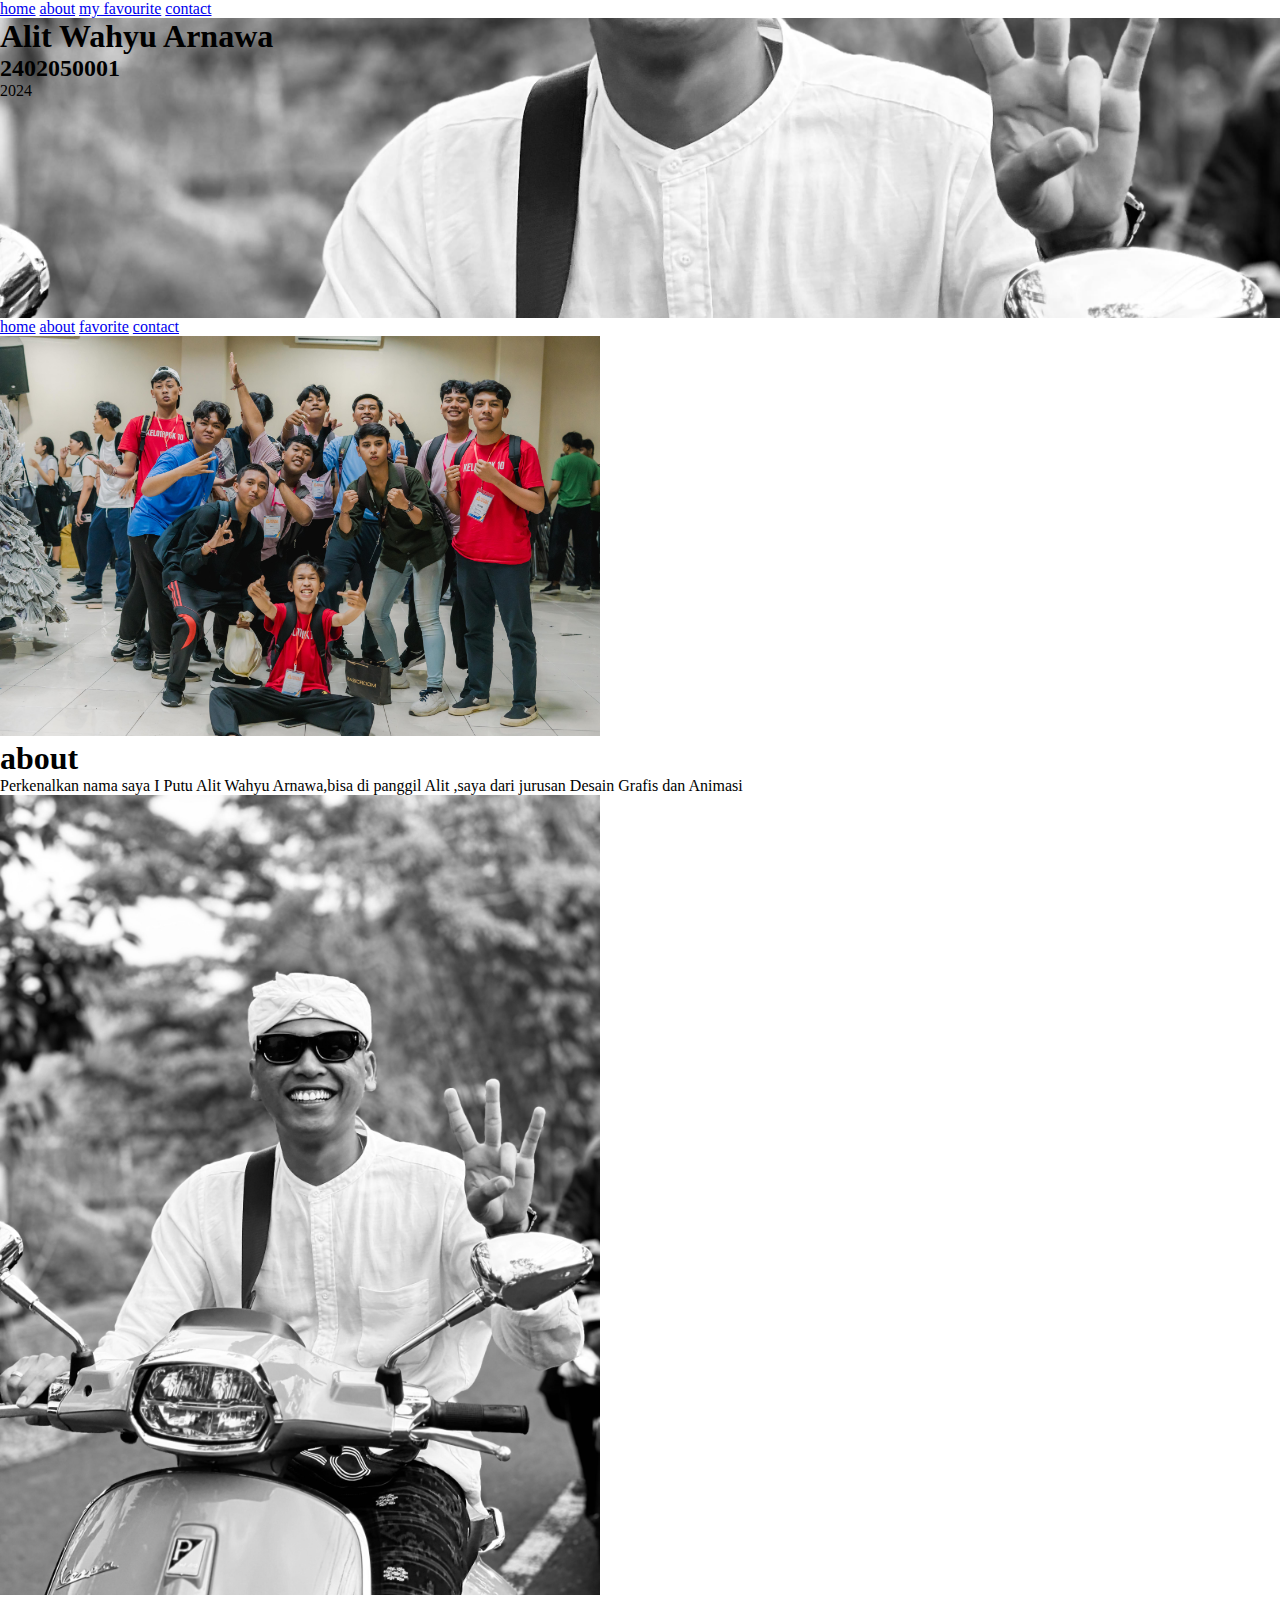
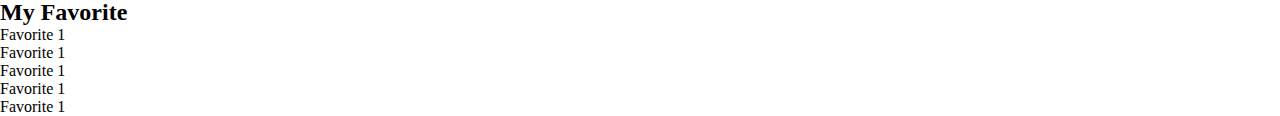
<file: index.html>
<!DOCTYPE html>
<html lang="en">
  <head>
    <meta charset="UTF-8" />
    <meta http-equiv="X-UA-Compatible" content="IE=edge" />
    <meta name="viewport" content="width=, initial-scale=1.0" />
    <title>Document</title>
    <link rel="stylesheet" href="style.css" />
    <style>
      img {
        width: 600px;
      }
    </style>
  </head>
  <body>
    <nav>
        <div>
          <a href="index.html">home</a>
          <a id="biru" href="about.html">about</a>
          <a class="hitam" href="myfavourite.html">my favourite</a>
          <a href="contact. html">contact</a>
        </div>
       </nav>
    <header>
        <!-- <img src="img-02.jpeg" alt="foto" height="" />
        <img src="img-03.jpeg" alt="foto" height="" /> -->
        <h1>Alit Wahyu Arnawa</h1>
        <h2>2402050001</h2>
        <p>2024</p>
        <p>
        </p>
    </header>
    <section id="about">
      <div>
        <a href="index.html">home</a>
        <a href="about.html">about</a>
        <a href="favorite.html">favorite</a>
        <a href="contact.html">contact</a>
      </div>
      <img src="img-04.jpeg" alt="" width="500" />
      <h1>about</h1>
      <p>
        Perkenalkan nama saya I Putu Alit Wahyu Arnawa,bisa di panggil Alit ,saya
        dari jurusan Desain Grafis dan Animasi
      </p>
    </section>
    <section id="favorite">
      <img src="img-02.jpeg" alt="">
      <h2>My Favorite</h2>
      <ul>
        <li>Favorite 1</li>
        <li>Favorite 1</li>
        <li>Favorite 1</li>
        <li>Favorite 1</li>
        <li>Favorite 1</li>
      </ul>
    </section>
      
  </body>
</html>
</file>
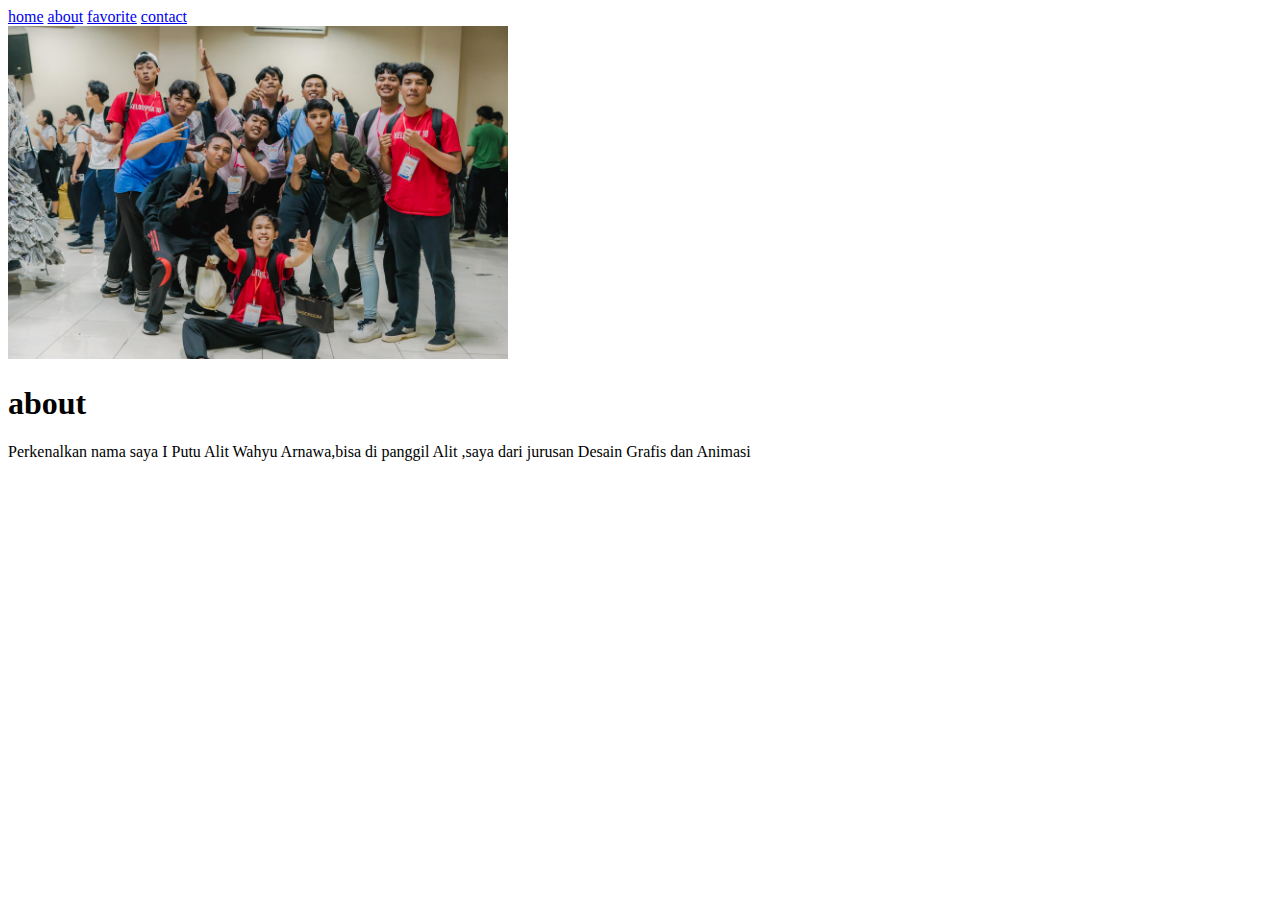
<file: about.html>
<!DOCTYPE html>
<html lang="en">
  <head>
    <meta charset="UTF-8" />
    <meta http-equiv="X-UA-Compatible" content="IE=edge" />
    <meta name="viewport" content="width=device-width, initial-scale=1.0" />
    <title>I Putu Alit Wahyu Arnawa Web DG</title>
  </head>
  <body>
    <div>
      <a href="index.html">home</a>
      <a href="about.html">about</a>
      <a href="favorite.html">favorite</a>
      <a href="contact.html">contact</a>
    </div>
    <img src="img-04.jpeg" alt="" width="500" />
    <h1>about</h1>
    <p>
      Perkenalkan nama saya I Putu Alit Wahyu Arnawa,bisa di panggil Alit ,saya
      dari jurusan Desain Grafis dan Animasi
    </p>
  </body>
</html>
</file>
<file: style.css>
* {
  margin: 0;
  padding: 0;
}

header {
  background-image: url(img-02.jpeg);
  height: 300px;
  background-repeat: no-repeat;
  background-size: cover;
  background-position: center;
}

.nama {
  padding-top: 250px;
  padding-left: 90;
}
</file>
